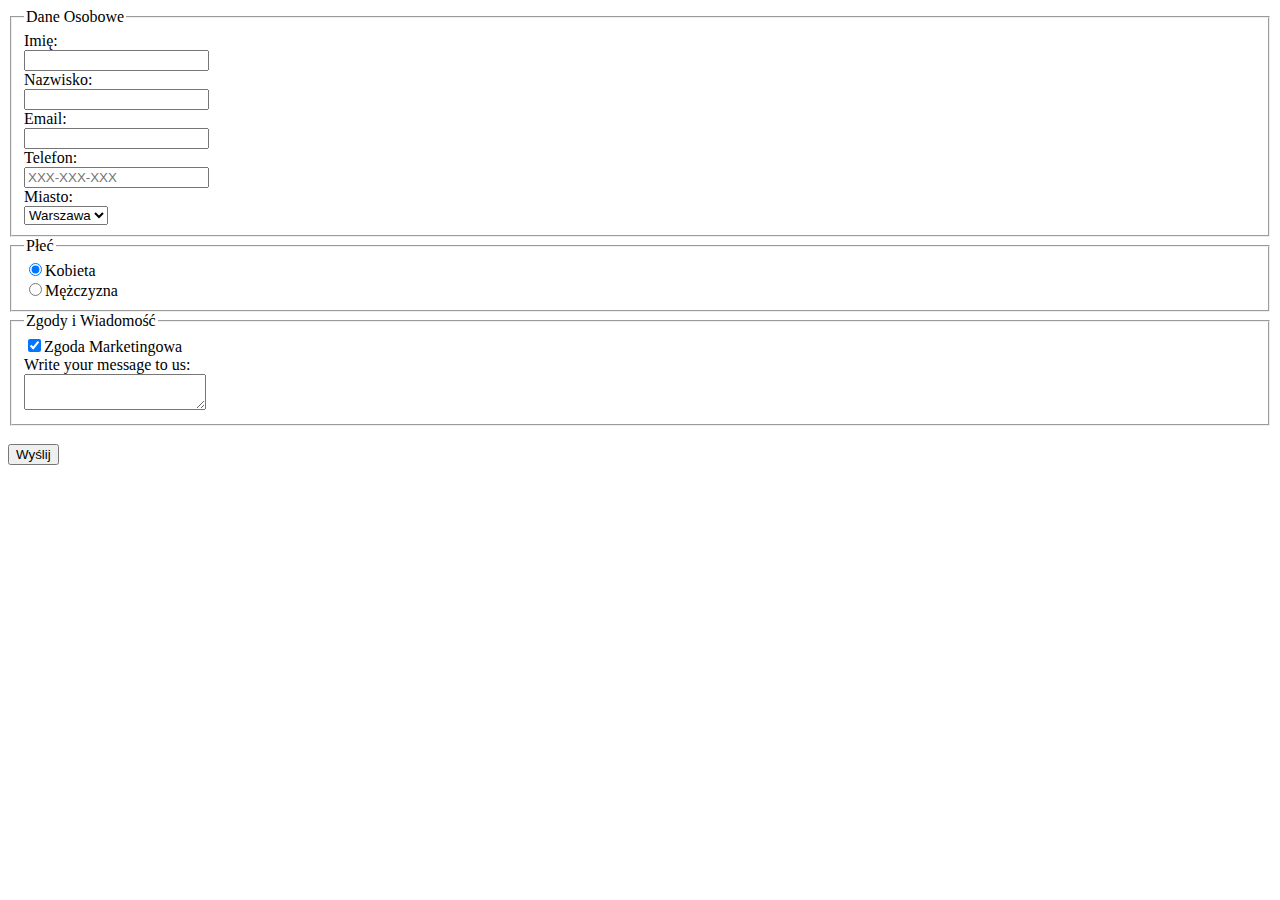
<file: index.html>
<!DOCTYPE html>
<html lang="en">

<head>
    <meta charset="UTF-8">
    <meta name="viewport" content="width=device-width, initial-scale=1.0">
    <title>Document</title>

</head>

<body>

    <form action="https://formspree.io/f/mknpqgyn" method="POST">

        <fieldset>

            <legend>Dane Osobowe</legend>

            <label for="imię">Imię:</label><br />

            <input type="text" name="imię" id="imię"><br />

            <label for="nazwisko">Nazwisko:</label><br />

            <input type="text" name="nazwisko" id="nazwisko"><br />

            <label for="email">Email:</label><br />

            <input type="email" name="email" id="email" required><br />

            <label for="tel">Telefon:</label><br />

            <input type="tel" name="tel" id="tel" placeholder="XXX-XXX-XXX"><br />

            <label for="city">Miasto:</label><br />

            <select id="city" name="city">
                <option value="Kraków">Kraków</option>
                <option value="Warszawa" selected>Warszawa</option>
                <option value="Gdańsk">Gdańsk</option>
            </select>

        </fieldset>

        <fieldset>

            <legend>Płeć</legend>

            <label><input type="radio" name="sex" id="woman" value="woman" checked>Kobieta</label><br />

            <label><input type="radio" name="sex" id="man" value="man">Mężczyzna</label><br />

        </fieldset>

        <fieldset>

            <legend>Zgody i Wiadomość</legend>

            <label><input type="checkbox" name="agreement" id="agreement" value="agreement" checked>Zgoda
                Marketingowa</label><br />

            <label for="message">Write your message to us:</label><br />

            <textarea id="message" name="message" maxlength="50">

        </textarea><br />

        </fieldset><br />

        <input type="submit" value="Wyślij">
    </form>
</body>

</html>
</file>
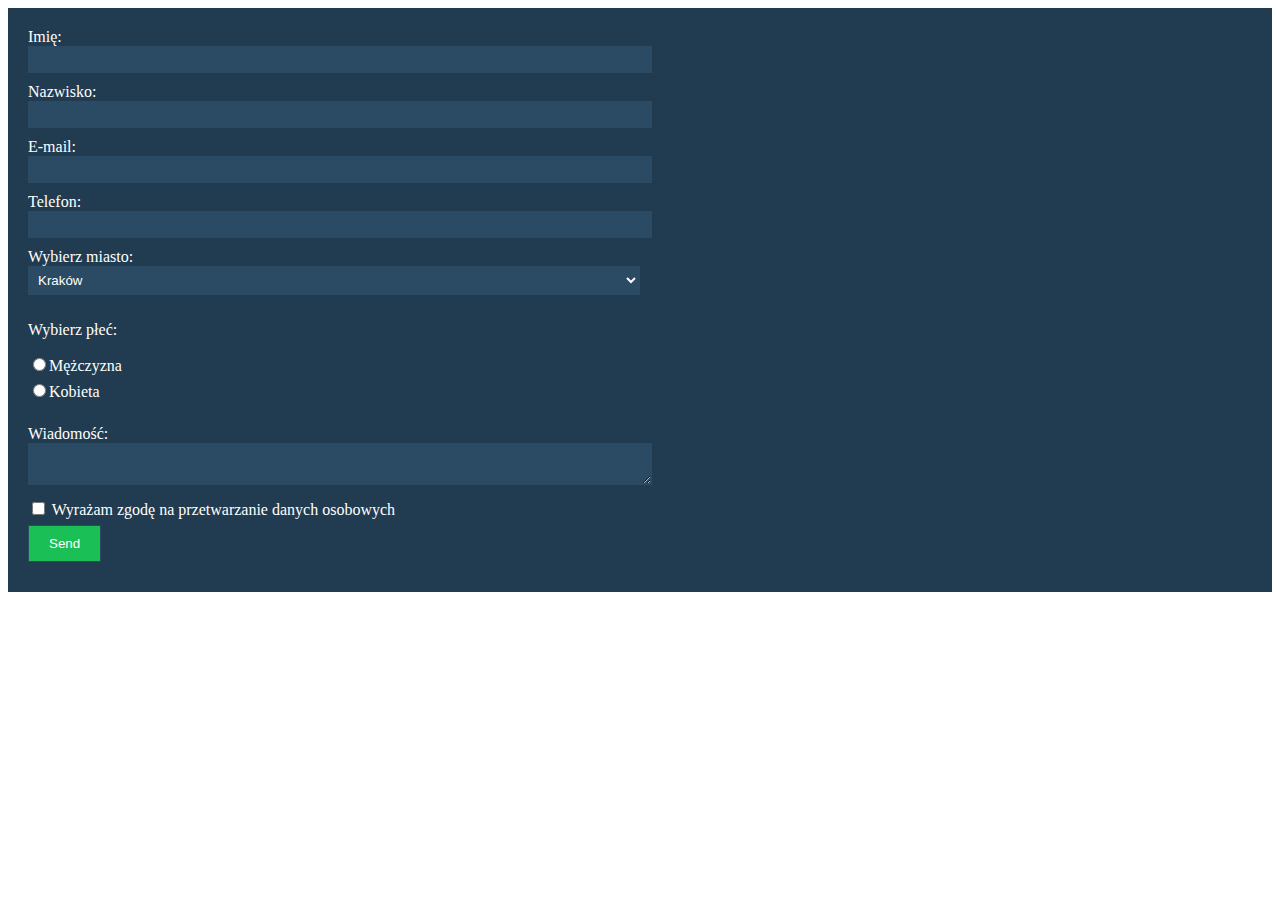
<file: 1-formularz-html5/index.html>
<!DOCTYPE html>
<html lang="en">

<head>
    <meta charset="UTF-8">
    <title>Zadanie domowe - Formularz HTML5</title>
    <link rel="stylesheet" href="css/style.css">

</head>

<body>

    <!-- Zadanie domowe zrob z wykorzystaniem serwisu https://formspree.io -->

    <form action="https://formspree.io/l.badocha@arena108.pl" method="POST">
        <label for="name">Imię:</label>
        <input type="text" name="name" id="name">

        <br>
        <label for="lastname">Nazwisko:</label>
        <input type="text" name="lastname" id="lastname">

        <br>
        <label for="mail">E-mail:</label>
        <input type="email" name="_replyto" id="mail">

        <br>
        <label for="phone">Telefon:</label>
        <input type="tel" name="phone" id="phone">

        <br>
        <label for="city">Wybierz miasto:</label>
        <select name="city" id="city">
            <option value="krakow">Kraków</option>
            <option value="warszawa">Warszawa</option>
            <option value="gdansk">Gdańsk</option>
        </select>

        <br>
        <p>Wybierz płeć:</p>
        <input type="radio" name="gender" value="male" id="male"><label for="male">Mężczyzna</label>
        <br>
        <input type="radio" name="gender" value="female" id="female"><label for="female">Kobieta</label>
        <br>

        <br>
        <label for="message">Wiadomość: </label>
        <textarea name="message" id="message"></textarea>
        <br>
        <input type="checkbox" id="agreement" name="agreement">
        <label for="agreement">Wyrażam zgodę na przetwarzanie danych osobowych</label>
        <br>
        <input type="submit" value="Send">
    </form>
</body>

</html>
</file>
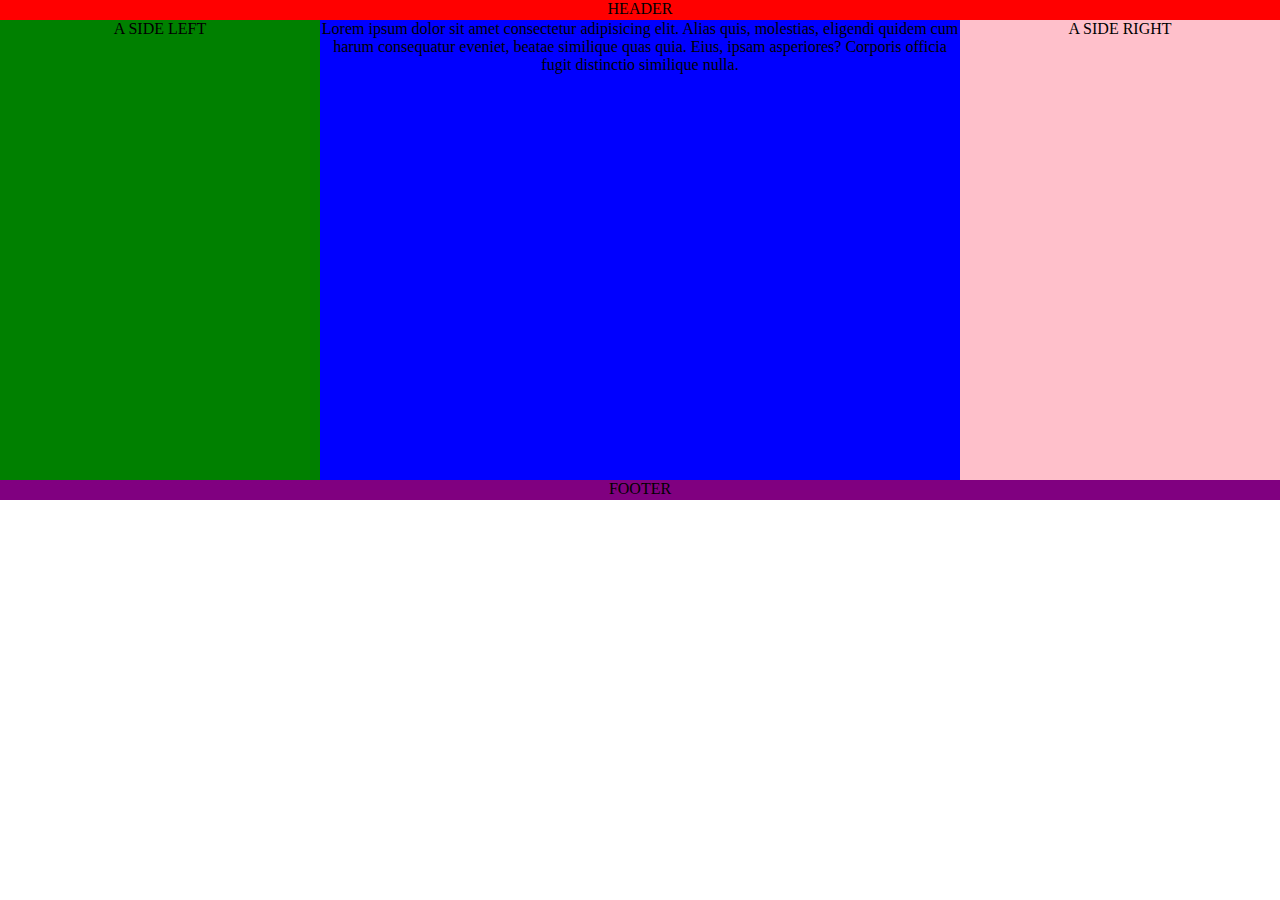
<file: 7 layout/index.html>
<!DOCTYPE html>
<html lang="en">

<head>
    <meta charset="UTF-8">
    <meta name="viewport" content="width=device-width, initial-scale=1.0">
    <title>Document</title>
    <link rel="stylesheet" href="css/style.css">
</head>

<body>

    <header class="header red">HEADER</header>
    <aside class="aside-left green">A SIDE LEFT</aside>
    <main class="main blue">Lorem ipsum dolor sit amet consectetur adipisicing elit. Alias quis, molestias, eligendi
        quidem cum harum consequatur eveniet, beatae similique quas quia. Eius, ipsam asperiores? Corporis officia fugit
        distinctio similique nulla.</main>
    <aside class="aside-right pink">A SIDE RIGHT</aside>
    <footer class="footer purple">FOOTER</footer>

</body>

</html>
</file>
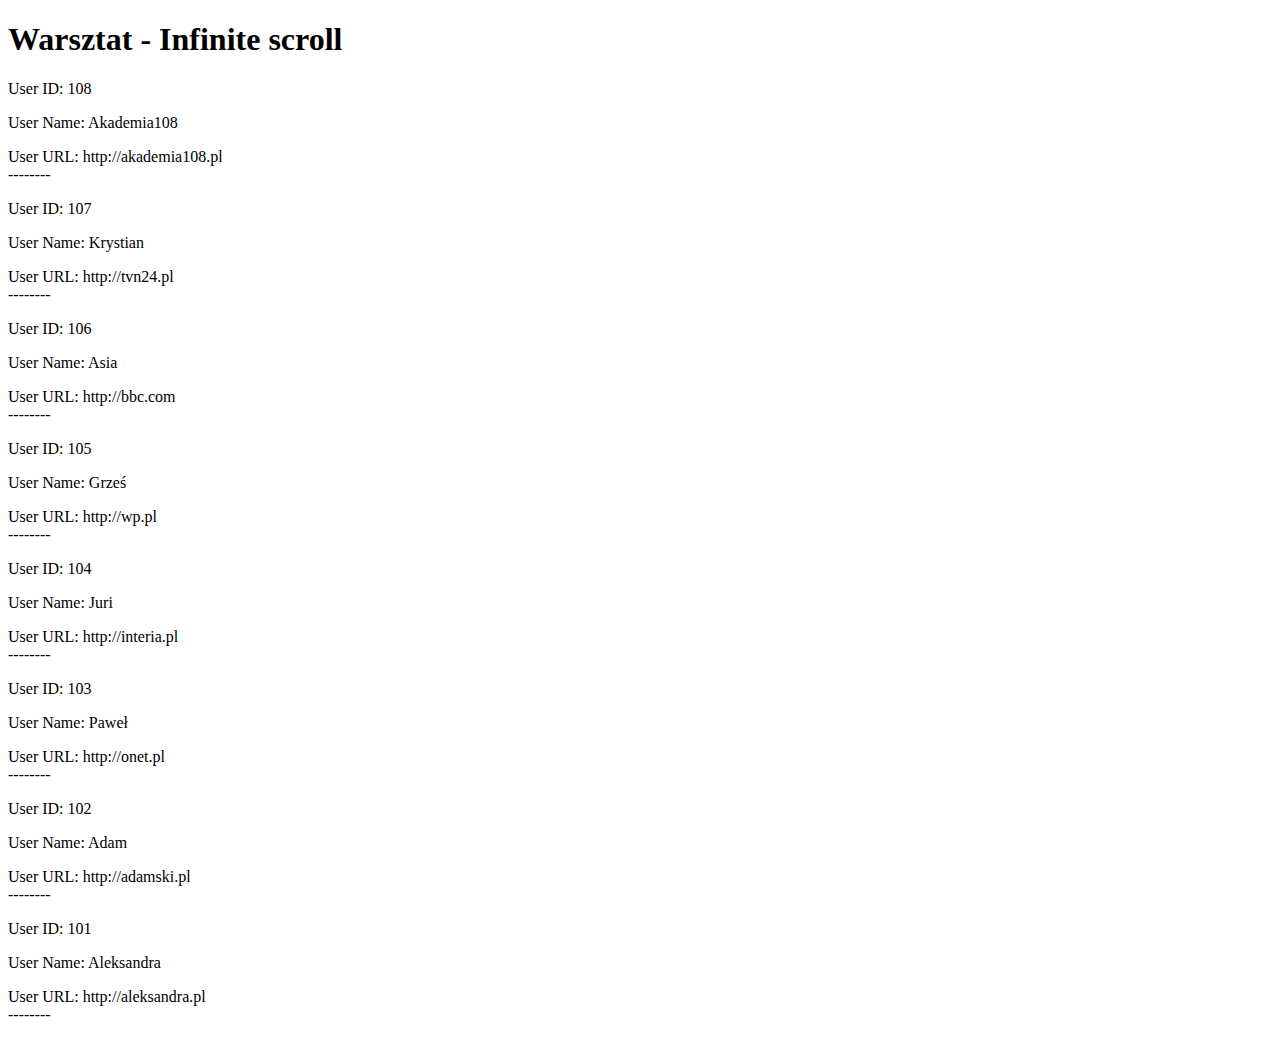
<file: ajax/4-infinite-scroll/index.html>
<!DOCTYPE html>
<html lang="en">

<head>
    <meta charset="UTF-8">
    <meta name="viewport" content="width=device-width, initial-scale=1.0">
    <title>Document</title>
    <link rel="stylesheet" href="css/style.css">
</head>

<body>

    <h1>Warsztat - Infinite scroll</h1>

    <p>User ID: 108</p>
    <p>User Name: Akademia108</p>
    <p>User URL: http://akademia108.pl<br>--------</p>

    <p>User ID: 107</p>
    <p>User Name: Krystian</p>
    <p>User URL: http://tvn24.pl<br>--------</p>

    <p>User ID: 106</p>
    <p>User Name: Asia</p>
    <p>User URL: http://bbc.com<br>--------</p>

    <p>User ID: 105</p>
    <p>User Name: Grześ</p>
    <p>User URL: http://wp.pl<br>--------</p>

    <p>User ID: 104</p>
    <p>User Name: Juri</p>
    <p>User URL: http://interia.pl<br>--------</p>

    <p>User ID: 103</p>
    <p>User Name: Paweł</p>
    <p>User URL: http://onet.pl<br>--------</p>

    <p>User ID: 102</p>
    <p>User Name: Adam</p>
    <p>User URL: http://adamski.pl<br>--------</p>

    <p>User ID: 101</p>
    <p>User Name: Aleksandra</p>
    <p>User URL: http://aleksandra.pl<br>--------</p>

    <img id="preloader" src="img/42a8d4625aeb088c45eba5a84ca36325.gif" alt="preloader">

    <script src="js/script.js"></script>

</body>

</html>
</file>
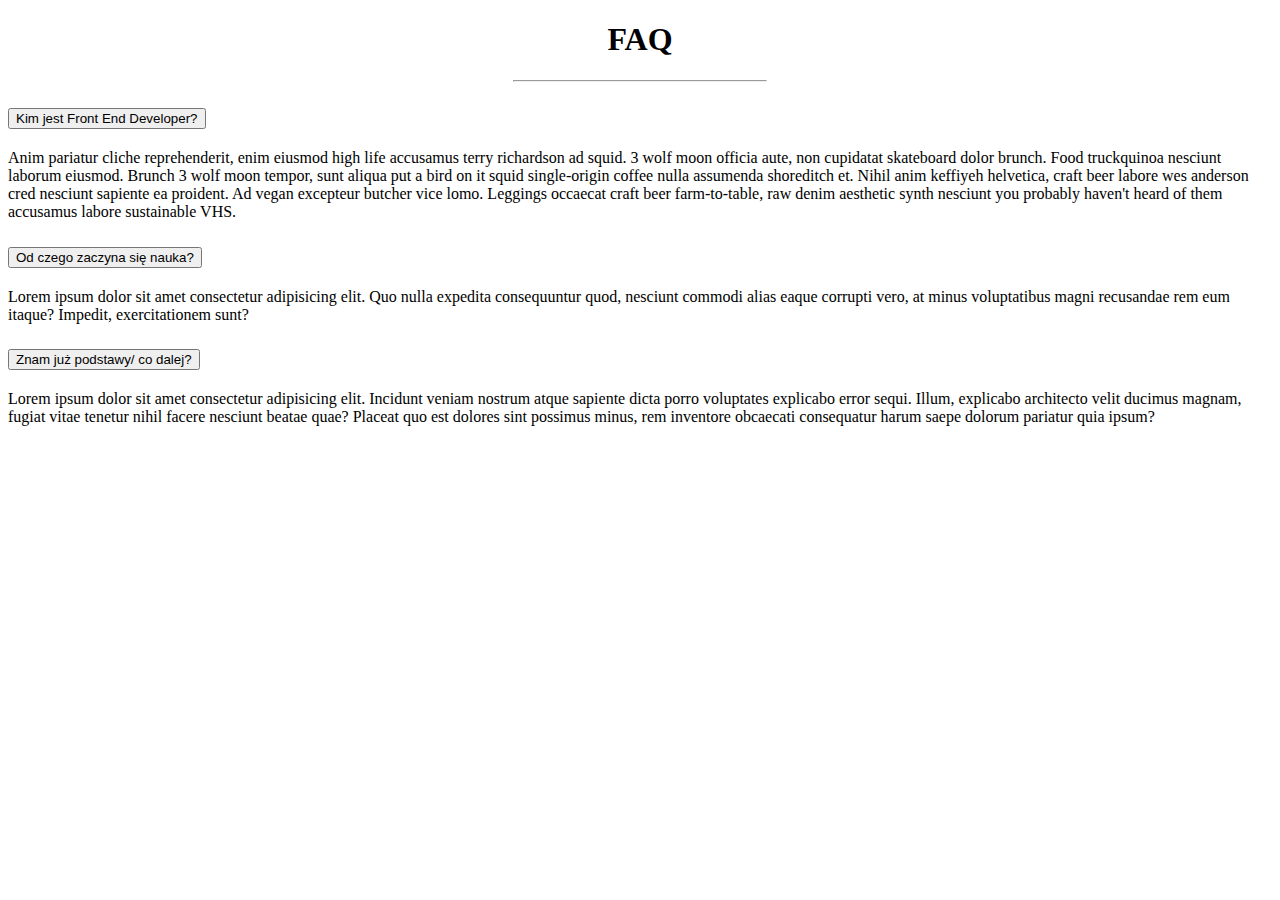
<file: bootstrap/2faq/index.html>
<!DOCTYPE html>
<html lang="en">

<head>
    <meta charset="UTF-8">
    <meta name="viewport" content="width=device-width, initial-scale=1.0">
    <title>Document</title>
    <link href="https://cdn.jsdelivr.net/npm/bootstrap@5.0.0-beta1/dist/css/bootstrap.min.css" rel="stylesheet"
        integrity="sha384-giJF6kkoqNQ00vy+HMDP7azOuL0xtbfIcaT9wjKHr8RbDVddVHyTfAAsrekwKmP1" crossorigin="anonymous">
    <link rel="stylesheet" href="css/style.css">
</head>

<body>

    <h1>FAQ</h1>
    <hr>
    <div class="container text-center">
        <div class="accordion accordion-flush" id="accordionFlushExample">
            <div class="accordion-item ">
                <h2 class="accordion-header" id="flush-headingOne">
                    <button class="accordion-button collapsed justify-content-center" type="button"
                        data-bs-toggle="collapse" data-bs-target="#flush-collapseOne" aria-expanded="false"
                        aria-controls="flush-collapseOne">
                        Kim jest Front End Developer?

                    </button>
                </h2>
                <div id="flush-collapseOne" class="accordion-collapse collapse" aria-labelledby="flush-headingOne"
                    data-bs-parent="#accordionFlushExample">
                    <div class="accordion-body">Anim pariatur cliche reprehenderit, enim eiusmod high life accusamus
                        terry
                        richardson ad squid. 3 wolf moon officia aute, non cupidatat skateboard dolor brunch. Food
                        truckquinoa nesciunt laborum eiusmod. Brunch 3 wolf moon tempor, sunt aliqua put a bird on it
                        squid
                        single-origin
                        coffee nulla assumenda shoreditch et. Nihil anim keffiyeh helvetica, craft beer labore wes
                        anderson
                        cred
                        nesciunt sapiente ea proident. Ad vegan excepteur butcher vice lomo. Leggings occaecat craft
                        beer
                        farm-to-table, raw denim aesthetic synth nesciunt you probably haven't heard of them accusamus
                        labore
                        sustainable VHS.</div>
                </div>
            </div>
            <div class="accordion-item">
                <h2 class="accordion-header" id="flush-headingTwo">
                    <button class="accordion-button collapsed justify-content-center" type="button"
                        data-bs-toggle="collapse" data-bs-target="#flush-collapseTwo" aria-expanded="false"
                        aria-controls="flush-collapseTwo">
                        Od czego zaczyna się nauka?
                    </button>
                </h2>
                <div id="flush-collapseTwo" class="accordion-collapse collapse" aria-labelledby="flush-headingTwo"
                    data-bs-parent="#accordionFlushExample">
                    <div class="accordion-body">Lorem ipsum dolor sit amet consectetur adipisicing elit. Quo nulla
                        expedita consequuntur quod, nesciunt commodi alias eaque corrupti vero, at minus voluptatibus
                        magni recusandae rem eum itaque? Impedit, exercitationem sunt?</div>
                </div>
            </div>
            <div class="accordion-item">
                <h2 class="accordion-header" id="flush-headingThree">
                    <button class="accordion-button collapsed justify-content-center" type="button"
                        data-bs-toggle="collapse" data-bs-target="#flush-collapseThree" aria-expanded="false"
                        aria-controls="flush-collapseThree">
                        Znam już podstawy/ co dalej?
                    </button>
                </h2>
                <div id="flush-collapseThree" class="accordion-collapse collapse" aria-labelledby="flush-headingThree"
                    data-bs-parent="#accordionFlushExample">
                    <div class="accordion-body">Lorem ipsum dolor sit amet consectetur adipisicing elit. Incidunt veniam
                        nostrum atque sapiente dicta porro voluptates explicabo error sequi. Illum, explicabo architecto
                        velit ducimus magnam, fugiat vitae tenetur nihil facere nesciunt beatae quae? Placeat quo est
                        dolores sint possimus minus, rem inventore obcaecati consequatur harum saepe dolorum pariatur
                        quia ipsum?</div>
                </div>
            </div>
        </div>
    </div>

    <script src="https://cdn.jsdelivr.net/npm/@popperjs/core@2.5.4/dist/umd/popper.min.js"
        integrity="sha384-q2kxQ16AaE6UbzuKqyBE9/u/KzioAlnx2maXQHiDX9d4/zp8Ok3f+M7DPm+Ib6IU"
        crossorigin="anonymous"></script>
    <script src="https://cdn.jsdelivr.net/npm/bootstrap@5.0.0-beta1/dist/js/bootstrap.min.js"
        integrity="sha384-pQQkAEnwaBkjpqZ8RU1fF1AKtTcHJwFl3pblpTlHXybJjHpMYo79HY3hIi4NKxyj"
        crossorigin="anonymous"></script>
</body>

</html>
</file>
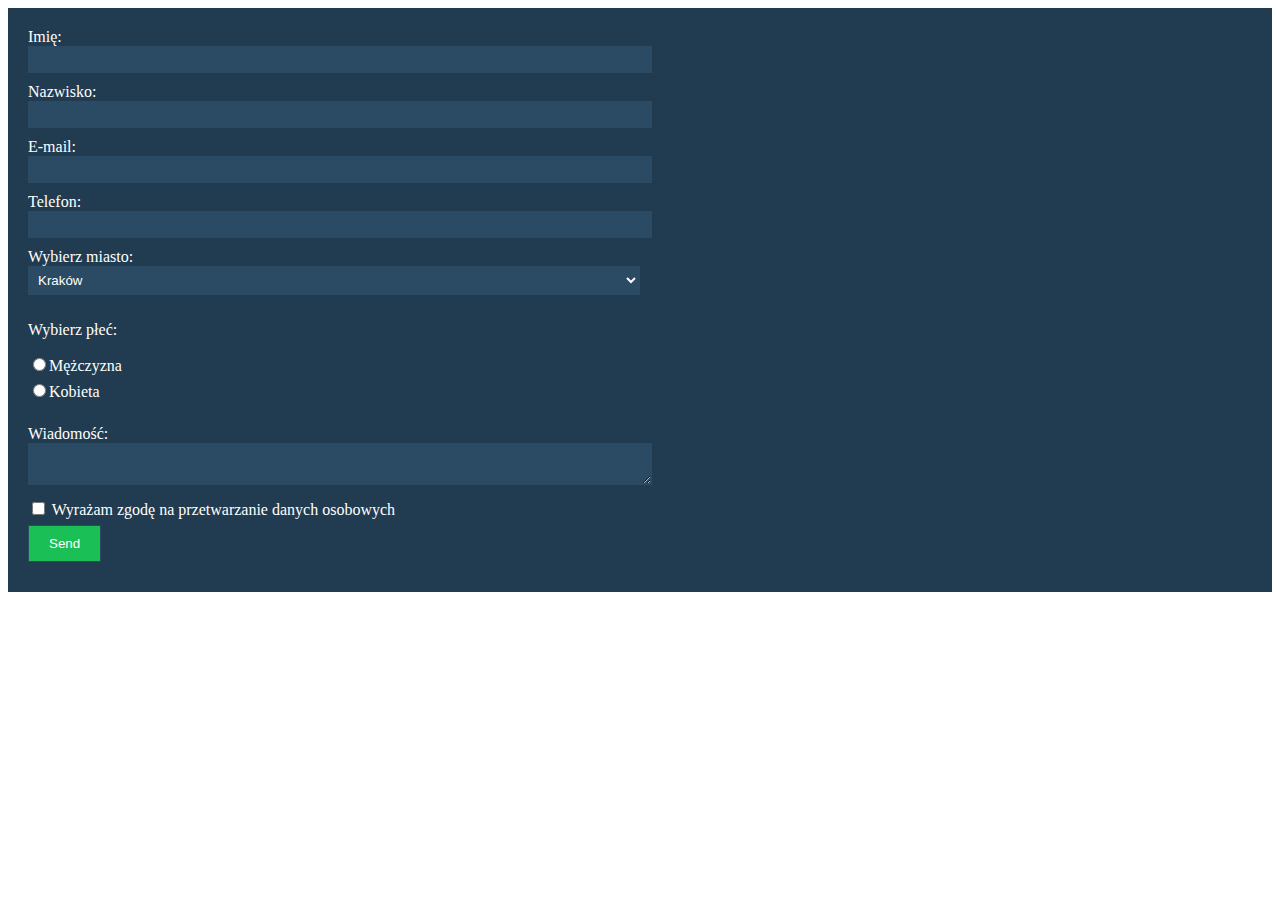
<file: formularz-html5/1-formularz-html5/index.html>
<!DOCTYPE html>
<html lang="en">

<head>
    <meta charset="UTF-8">
    <title>Zadanie domowe - Formularz HTML5</title>
    <link rel="stylesheet" href="css/style.css">

</head>

<body>

    <!-- Zadanie domowe zrob z wykorzystaniem serwisu https://formspree.io -->

    <form action="https://formspree.io/l.badocha@arena108.pl" method="POST">
        <label for="name">Imię:</label>
        <input type="text" name="name" id="name">

        <br>
        <label for="lastname">Nazwisko:</label>
        <input type="text" name="lastname" id="lastname">

        <br>
        <label for="mail">E-mail:</label>
        <input type="email" name="_replyto" id="mail">

        <br>
        <label for="phone">Telefon:</label>
        <input type="tel" name="phone" id="phone">

        <br>
        <label for="city">Wybierz miasto:</label>
        <select name="city" id="city">
            <option value="krakow">Kraków</option>
            <option value="warszawa">Warszawa</option>
            <option value="gdansk">Gdańsk</option>
        </select>

        <br>
        <p>Wybierz płeć:</p>
        <input type="radio" name="gender" value="male" id="male"><label for="male">Mężczyzna</label>
        <br>
        <input type="radio" name="gender" value="female" id="female"><label for="female">Kobieta</label>
        <br>

        <br>
        <label for="message">Wiadomość: </label>
        <textarea name="message" id="message"></textarea>
        <br>
        <input type="checkbox" id="agreement" name="agreement">
        <label for="agreement">Wyrażam zgodę na przetwarzanie danych osobowych</label>
        <br>
        <input type="submit" value="Send">
    </form>
</body>

</html>
</file>
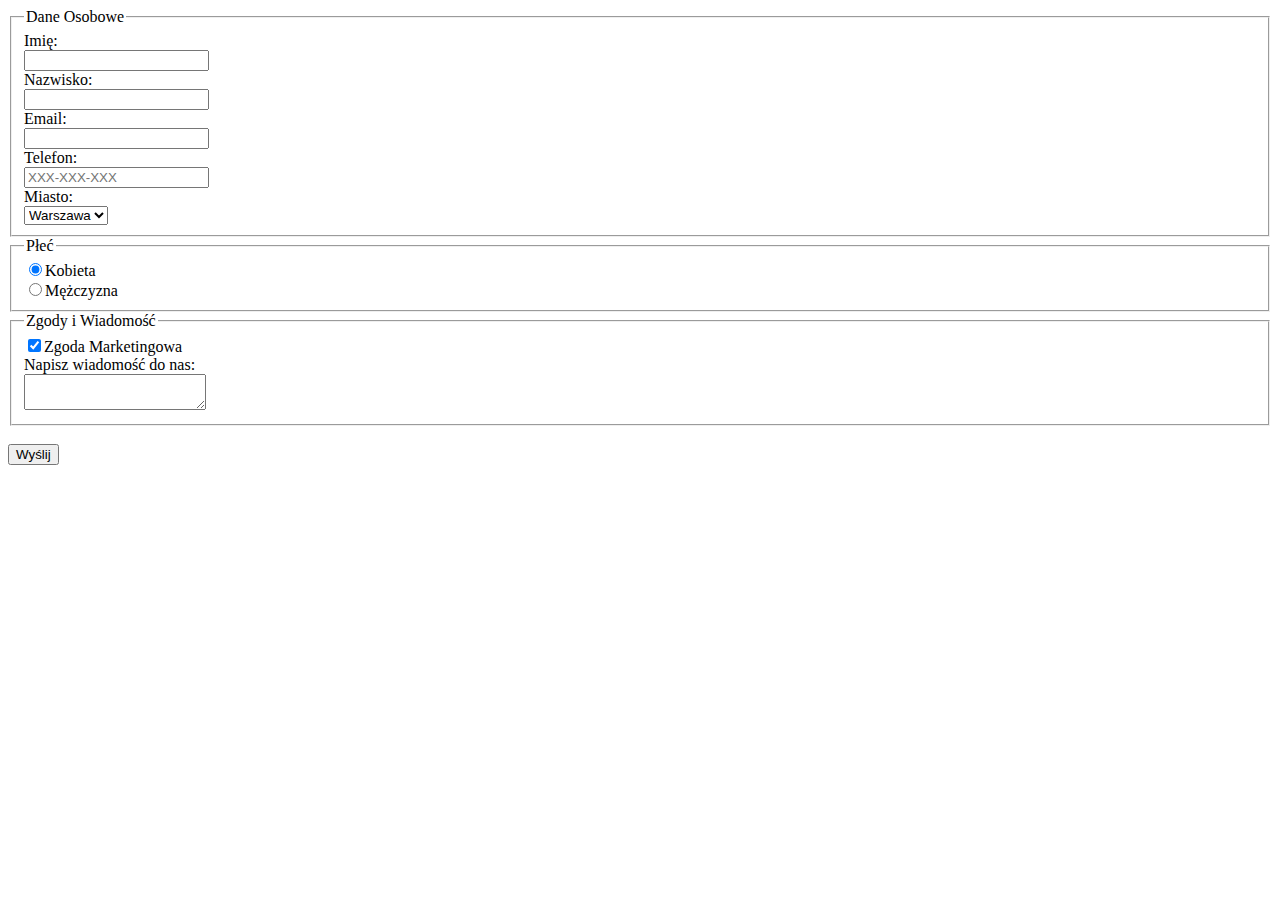
<file: html/zad1/index.html>
<!DOCTYPE html>
<html lang="en">

<head>
    <meta charset="UTF-8">
    <meta name="viewport" content="width=device-width, initial-scale=1.0">
    <title>Document</title>

</head>

<body>

    <form action="https://formspree.io/f/mknpqgyn" method="POST">

        <fieldset>

            <legend>Dane Osobowe</legend>

            <label for="name">Imię:</label><br />

            <input type="text" name="name" id="name"><br />

            <label for="surname">Nazwisko:</label><br />

            <input type="text" name="surname" id="surname"><br />

            <label for="email">Email:</label><br />

            <input type="email" name="email" id="email" required><br />

            <label for="tel">Telefon:</label><br />

            <input type="tel" name="tel" id="tel" placeholder="XXX-XXX-XXX"><br />

            <label for="city">Miasto:</label><br />

            <select id="city" name="city">
                <option value="Kraków">Kraków</option>
                <option value="Warszawa" selected>Warszawa</option>
                <option value="Gdańsk">Gdańsk</option>
            </select>

        </fieldset>

        <fieldset>

            <legend>Płeć</legend>

            <label><input type="radio" name="sex" id="woman" value="woman" checked>Kobieta</label><br />

            <label><input type="radio" name="sex" id="man" value="man">Mężczyzna</label><br />

        </fieldset>

        <fieldset>

            <legend>Zgody i Wiadomość</legend>

            <label><input type="checkbox" name="agreement" id="agreement" value="agreement" checked>Zgoda
                Marketingowa</label><br />

            <label for="message">Napisz wiadomość do nas:</label><br />

            <textarea id="message" name="message" maxlength="50">

        </textarea><br />

        </fieldset><br />

        <input type="submit" value="Wyślij">
    </form>
</body>

</html>
</file>
<file: 1-formularz-html5/css/style.css>
form {
    background-color: #213b50;
    color: #fff;
    padding: 20px;
}

input, 
textarea, 
select {
    background-color: #2b4a64;
    color: #fff;
    margin-bottom: 10px;
    width: 50%;
    border: 1px solid #2b4a64;
    padding: 5px;
}


input[type="radio"],
input[type="checkbox"]{
    width: auto; 
}

input:focus, 
textarea:focus,
select:focus{
    background-color: #4e708c;
    border: 1px solid #ffffff;
}

label {
    display: block;
}

label[for*="male"],
label[for="agreement"]{
    display: inline;
}

input[type="submit"]{
    
    background-color: #1ac056;
    width: auto;
    cursor: pointer;
    padding: 10px 20px;
}

input[type="submit"]:hover{
    background-color: #46e881;
}
</file>
<file: 7 layout/css/style.css>
body {
    margin: 0;
    text-align: center;
    display: flex;
    flex-wrap: wrap;  
}

.red {
    background-color: red; 
}

.green {
    background-color: green;
}

.blue {
    background-color: blue;
}

.pink {
    background-color: pink;
}

.purple {
    background-color: purple;

}

.header {
   height: 20px;
   flex-basis: 100%;
   order: 1;
}

.aside-left {
    height: 460px;
    flex-basis: 20%;
    order: 2;
}

.main {
    height: 460px;
    flex-basis: 60%;
    order: 3;
}

.aside-right {
    flex-basis: 20%;
    height: 460px;
    order: 4;
}

.footer{
   height: 20px;
   flex-basis: 100%;
   order: 5;  
}

@media screen and (min-width:992px) {
	.header {
        order: 1;
        flex-basis: 100%;	
    }
    .main {
        order: 3;
        flex-basis: 50%;
    }

     .aside-right {
         order: 4;
         flex-basis: 25%;
     }
        
     .aside-left {
        order: 2;
        flex-basis: 25%;
     }

     .footer {
         order: 5;
         flex-basis: 100%;
     }
 }

 @media screen and (max-width:992px) {

    .header {
        order: 1;
        flex-basis: 100%
    }
    .main {
        order: 2;
        flex-basis:75%;
    }

     .aside-right {
         order: 3;
         flex-basis:25%;
     }
        
     .aside-left {
        order: 4;
        flex-basis:100%;
     }

     .footer {
         order: 5;
         flex-basis: 100%
     }
 }

 @media screen and (max-width:768px) {

    .header {
        order: 1;
        flex-basis: 100%
    }
    .main {
        order: 2;
        flex-basis: 100%;
    }

     .aside-right {
         order: 3;
         flex-basis: 100%;
     }
        
     .aside-left {
        order: 4;
        flex-basis: 100%;
     }

     .footer {
         order: 5;
         flex-basis: 100%;
     }
 }
</file>
<file: ajax/4-infinite-scroll/css/style.css>
#preloader {
    position: fixed;
    right: 0;
    bottom: 0;
    display: none;
}
</file>
<file: bootstrap/2faq/css/style.css>
h1 {
    text-align: center;
}
hr  
{
    width: 20%;
    margin: auto;
}

.accordion-button::after {
    display: none;
}
</file>
<file: formularz-html5/1-formularz-html5/css/style.css>
form {
    background-color: #213b50;
    color: #fff;
    padding: 20px;
}

input, 
textarea, 
select {
    background-color: #2b4a64;
    color: #fff;
    margin-bottom: 10px;
    width: 50%;
    border: 1px solid #2b4a64;
    padding: 5px;
}


input[type="radio"],
input[type="checkbox"]{
    width: auto; 
}

input:focus, 
textarea:focus,
select:focus{
    background-color: #4e708c;
    border: 1px solid #ffffff;
}

label {
    display: block;
}

label[for*="male"],
label[for="agreement"]{
    display: inline;
}

input[type="submit"]{
    
    background-color: #1ac056;
    width: auto;
    cursor: pointer;
    padding: 10px 20px;
}

input[type="submit"]:hover{
    background-color: #46e881;
}
</file>
